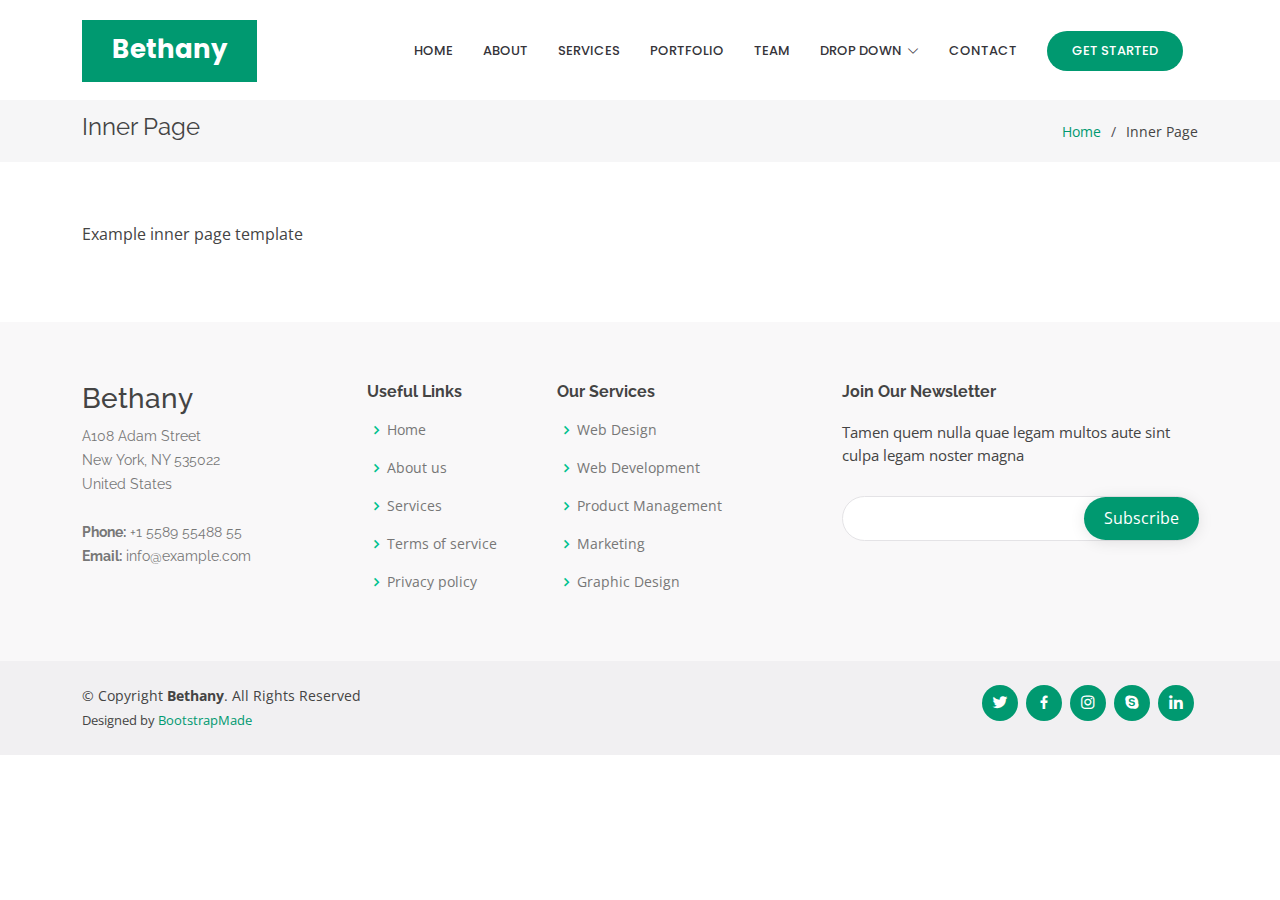
<file: inner-page.html>
<!DOCTYPE html>
<html lang="en">

<head>
  <meta charset="utf-8">
  <meta content="width=device-width, initial-scale=1.0" name="viewport">

  <title>Inner Page - Bethany Bootstrap Template</title>
  <meta content="" name="description">
  <meta content="" name="keywords">

  <!-- Favicons -->
  <link href="assets/img/favicon.png" rel="icon">
  <link href="assets/img/apple-touch-icon.png" rel="apple-touch-icon">

  <!-- Google Fonts -->
  <link href="https://fonts.googleapis.com/css?family=Open+Sans:300,300i,400,400i,600,600i,700,700i|Raleway:300,300i,400,400i,500,500i,600,600i,700,700i|Poppins:300,300i,400,400i,500,500i,600,600i,700,700i" rel="stylesheet">

  <!-- Vendor CSS Files -->
  <link href="assets/vendor/aos/aos.css" rel="stylesheet">
  <link href="assets/vendor/bootstrap/css/bootstrap.min.css" rel="stylesheet">
  <link href="assets/vendor/bootstrap-icons/bootstrap-icons.css" rel="stylesheet">
  <link href="assets/vendor/boxicons/css/boxicons.min.css" rel="stylesheet">
  <link href="assets/vendor/glightbox/css/glightbox.min.css" rel="stylesheet">
  <link href="assets/vendor/remixicon/remixicon.css" rel="stylesheet">
  <link href="assets/vendor/swiper/swiper-bundle.min.css" rel="stylesheet">

  <!-- Template Main CSS File -->
  <link href="assets/css/style.css" rel="stylesheet">

  <!-- =======================================================
  * Template Name: Bethany - v4.10.0
  * Template URL: https://bootstrapmade.com/bethany-free-onepage-bootstrap-theme/
  * Author: BootstrapMade.com
  * License: https://bootstrapmade.com/license/
  ======================================================== -->
</head>

<body>

  <!-- ======= Header ======= -->
  <header id="header" class="fixed-top d-flex align-items-center">
    <div class="container">
      <div class="header-container d-flex align-items-center justify-content-between">
        <div class="logo">
          <h1 class="text-light"><a href="index.html"><span>Bethany</span></a></h1>
          <!-- Uncomment below if you prefer to use an image logo -->
          <!-- <a href="index.html"><img src="assets/img/logo.png" alt="" class="img-fluid"></a>-->
        </div>

        <nav id="navbar" class="navbar">
          <ul>
            <li><a class="nav-link scrollto " href="#hero">Home</a></li>
            <li><a class="nav-link scrollto" href="#about">About</a></li>
            <li><a class="nav-link scrollto" href="#services">Services</a></li>
            <li><a class="nav-link scrollto " href="#portfolio">Portfolio</a></li>
            <li><a class="nav-link scrollto" href="#team">Team</a></li>
            <li class="dropdown"><a href="#"><span>Drop Down</span> <i class="bi bi-chevron-down"></i></a>
              <ul>
                <li><a href="#">Drop Down 1</a></li>
                <li class="dropdown"><a href="#"><span>Deep Drop Down</span> <i class="bi bi-chevron-right"></i></a>
                  <ul>
                    <li><a href="#">Deep Drop Down 1</a></li>
                    <li><a href="#">Deep Drop Down 2</a></li>
                    <li><a href="#">Deep Drop Down 3</a></li>
                    <li><a href="#">Deep Drop Down 4</a></li>
                    <li><a href="#">Deep Drop Down 5</a></li>
                  </ul>
                </li>
                <li><a href="#">Drop Down 2</a></li>
                <li><a href="#">Drop Down 3</a></li>
                <li><a href="#">Drop Down 4</a></li>
              </ul>
            </li>
            <li><a class="nav-link scrollto" href="#contact">Contact</a></li>
            <li><a class="getstarted scrollto" href="#about">Get Started</a></li>
          </ul>
          <i class="bi bi-list mobile-nav-toggle"></i>
        </nav><!-- .navbar -->

      </div><!-- End Header Container -->
    </div>
  </header><!-- End Header -->

  <main id="main">

    <!-- ======= Breadcrumbs ======= -->
    <section class="breadcrumbs">
      <div class="container">

        <div class="d-flex justify-content-between align-items-center">
          <h2>Inner Page</h2>
          <ol>
            <li><a href="index.html">Home</a></li>
            <li>Inner Page</li>
          </ol>
        </div>

      </div>
    </section><!-- End Breadcrumbs -->

    <section class="inner-page">
      <div class="container">
        <p>
          Example inner page template
        </p>
      </div>
    </section>

  </main><!-- End #main -->

  <!-- ======= Footer ======= -->
  <footer id="footer">

    <div class="footer-top">
      <div class="container">
        <div class="row">

          <div class="col-lg-3 col-md-6 footer-contact">
            <h3>Bethany</h3>
            <p>
              A108 Adam Street <br>
              New York, NY 535022<br>
              United States <br><br>
              <strong>Phone:</strong> +1 5589 55488 55<br>
              <strong>Email:</strong> info@example.com<br>
            </p>
          </div>

          <div class="col-lg-2 col-md-6 footer-links">
            <h4>Useful Links</h4>
            <ul>
              <li><i class="bx bx-chevron-right"></i> <a href="#">Home</a></li>
              <li><i class="bx bx-chevron-right"></i> <a href="#">About us</a></li>
              <li><i class="bx bx-chevron-right"></i> <a href="#">Services</a></li>
              <li><i class="bx bx-chevron-right"></i> <a href="#">Terms of service</a></li>
              <li><i class="bx bx-chevron-right"></i> <a href="#">Privacy policy</a></li>
            </ul>
          </div>

          <div class="col-lg-3 col-md-6 footer-links">
            <h4>Our Services</h4>
            <ul>
              <li><i class="bx bx-chevron-right"></i> <a href="#">Web Design</a></li>
              <li><i class="bx bx-chevron-right"></i> <a href="#">Web Development</a></li>
              <li><i class="bx bx-chevron-right"></i> <a href="#">Product Management</a></li>
              <li><i class="bx bx-chevron-right"></i> <a href="#">Marketing</a></li>
              <li><i class="bx bx-chevron-right"></i> <a href="#">Graphic Design</a></li>
            </ul>
          </div>

          <div class="col-lg-4 col-md-6 footer-newsletter">
            <h4>Join Our Newsletter</h4>
            <p>Tamen quem nulla quae legam multos aute sint culpa legam noster magna</p>
            <form action="" method="post">
              <input type="email" name="email"><input type="submit" value="Subscribe">
            </form>
          </div>

        </div>
      </div>
    </div>

    <div class="container d-md-flex py-4">

      <div class="me-md-auto text-center text-md-start">
        <div class="copyright">
          &copy; Copyright <strong><span>Bethany</span></strong>. All Rights Reserved
        </div>
        <div class="credits">
          <!-- All the links in the footer should remain intact. -->
          <!-- You can delete the links only if you purchased the pro version. -->
          <!-- Licensing information: https://bootstrapmade.com/license/ -->
          <!-- Purchase the pro version with working PHP/AJAX contact form: https://bootstrapmade.com/bethany-free-onepage-bootstrap-theme/ -->
          Designed by <a href="https://bootstrapmade.com/">BootstrapMade</a>
        </div>
      </div>
      <div class="social-links text-center text-md-right pt-3 pt-md-0">
        <a href="#" class="twitter"><i class="bx bxl-twitter"></i></a>
        <a href="#" class="facebook"><i class="bx bxl-facebook"></i></a>
        <a href="#" class="instagram"><i class="bx bxl-instagram"></i></a>
        <a href="#" class="google-plus"><i class="bx bxl-skype"></i></a>
        <a href="#" class="linkedin"><i class="bx bxl-linkedin"></i></a>
      </div>
    </div>
  </footer><!-- End Footer -->

  <a href="#" class="back-to-top d-flex align-items-center justify-content-center"><i class="bi bi-arrow-up-short"></i></a>

  <!-- Vendor JS Files -->
  <script src="assets/vendor/purecounter/purecounter_vanilla.js"></script>
  <script src="assets/vendor/aos/aos.js"></script>
  <script src="assets/vendor/bootstrap/js/bootstrap.bundle.min.js"></script>
  <script src="assets/vendor/glightbox/js/glightbox.min.js"></script>
  <script src="assets/vendor/isotope-layout/isotope.pkgd.min.js"></script>
  <script src="assets/vendor/swiper/swiper-bundle.min.js"></script>
  <script src="assets/vendor/php-email-form/validate.js"></script>

  <!-- Template Main JS File -->
  <script src="assets/js/main.js"></script>

</body>

</html>
</file>
<file: assets/css/style.css>
/**
* Template Name: Bethany - v4.10.0
* Template URL: https://bootstrapmade.com/bethany-free-onepage-bootstrap-theme/
* Author: BootstrapMade.com
* License: https://bootstrapmade.com/license/
*/

/*--------------------------------------------------------------
# General
--------------------------------------------------------------*/
body {
  font-family: "Open Sans", sans-serif;
  color: #444444;
}

a {
  color: #009970;
  text-decoration: none;
}

a:hover {
  color: #00cc95;
  text-decoration: none;
}

h1,
h2,
h3,
h4,
h5,
h6 {
  font-family: "Raleway", sans-serif;
}

/*--------------------------------------------------------------
# Back to top button
--------------------------------------------------------------*/
.back-to-top {
  position: fixed;
  visibility: hidden;
  opacity: 0;
  right: 15px;
  bottom: 15px;
  z-index: 996;
  background: #009970;
  width: 40px;
  height: 40px;
  border-radius: 50px;
  transition: all 0.4s;
}

.back-to-top i {
  font-size: 28px;
  color: #fff;
  line-height: 0;
}

.back-to-top:hover {
  background: #00c28e;
  color: #fff;
}

.back-to-top.active {
  visibility: visible;
  opacity: 1;
}

/*--------------------------------------------------------------
# Disable AOS delay on mobile
--------------------------------------------------------------*/
@media screen and (max-width: 768px) {
  [data-aos-delay] {
    transition-delay: 0 !important;
  }
}

/*--------------------------------------------------------------
# Header
--------------------------------------------------------------*/
#header {
  transition: all 0.5s;
  z-index: 997;
  transition: all 0.5s;
  top: 20px;
}

#header .header-container {
  background: #fff;
}

#header.header-scrolled {
  background: #fff;
  box-shadow: 0px 2px 15px rgba(0, 0, 0, 0.1);
  top: 0;
}

#header .logo {
  overflow: hidden;
  padding: 16px 30px 12px 30px;
  background: #009970;
}

#header .logo h1 {
  font-size: 26px;
  padding: 0;
  line-height: 1;
  font-weight: 700;
  font-family: "Poppins", sans-serif;
}

#header .logo h1 a,
#header .logo h1 a:hover {
  color: #fff;
  text-decoration: none;
}

#header .logo img {
  padding: 0;
  margin: 0;
  max-height: 40px;
}

@media (max-width: 992px) {
  #header {
    box-shadow: 0px 2px 15px rgba(0, 0, 0, 0.1);
    top: 0;
    background: #009970;
  }

  #header.header-scrolled,
  #header .header-container {
    background: #009970;
  }

  #header .logo {
    padding-left: 0;
  }

  #header .logo h1 {
    font-size: 24px;
  }
}

/*--------------------------------------------------------------
# Navigation Menu
--------------------------------------------------------------*/
/**
* Desktop Navigation 
*/
.navbar {
  padding: 0;
}

.navbar ul {
  margin: 0;
  padding: 0;
  display: flex;
  list-style: none;
  align-items: center;
}

.navbar li {
  position: relative;
}

.navbar a,
.navbar a:focus {
  display: flex;
  align-items: center;
  justify-content: space-between;
  padding: 10px 0 10px 30px;
  color: #36343a;
  transition: 0.3s;
  font-size: 13px;
  font-weight: 500;
  text-transform: uppercase;
  font-family: "Poppins", sans-serif;
  white-space: nowrap;
  transition: 0.3s;
}

.navbar a i,
.navbar a:focus i {
  font-size: 12px;
  line-height: 0;
  margin-left: 5px;
}

.navbar a:hover,
.navbar .active,
.navbar .active:focus,
.navbar li:hover>a {
  color: #009970;
}

.navbar .getstarted,
.navbar .getstarted:focus {
  background: #009970;
  padding: 10px 25px;
  margin-left: 30px;
  margin-right: 15px;
  border-radius: 50px;
  color: #fff;
}

.navbar .getstarted:hover,
.navbar .getstarted:focus:hover {
  color: #fff;
  background: #00b383;
}

.navbar .dropdown ul {
  display: block;
  position: absolute;
  left: 14px;
  top: calc(100% + 30px);
  margin: 0;
  padding: 10px 0;
  z-index: 99;
  opacity: 0;
  visibility: hidden;
  background: #fff;
  box-shadow: 0px 0px 30px rgba(127, 137, 161, 0.25);
  transition: 0.3s;
}

.navbar .dropdown ul li {
  min-width: 200px;
}

.navbar .dropdown ul a {
  padding: 10px 20px;
  text-transform: none;
  font-weight: 500;
}

.navbar .dropdown ul a i {
  font-size: 12px;
}

.navbar .dropdown ul a:hover,
.navbar .dropdown ul .active:hover,
.navbar .dropdown ul li:hover>a {
  color: #009970;
}

.navbar .dropdown:hover>ul {
  opacity: 1;
  top: 100%;
  visibility: visible;
}

.navbar .dropdown .dropdown ul {
  top: 0;
  left: calc(100% - 30px);
  visibility: hidden;
}

.navbar .dropdown .dropdown:hover>ul {
  opacity: 1;
  top: 0;
  left: 100%;
  visibility: visible;
}

@media (max-width: 1366px) {
  .navbar .dropdown .dropdown ul {
    left: -90%;
  }

  .navbar .dropdown .dropdown:hover>ul {
    left: -100%;
  }
}

/**
* Mobile Navigation 
*/
.mobile-nav-toggle {
  color: #fff;
  font-size: 28px;
  cursor: pointer;
  display: none;
  line-height: 0;
  transition: 0.5s;
}

@media (max-width: 991px) {
  .mobile-nav-toggle {
    display: block;
  }

  .navbar ul {
    display: none;
  }
}

.navbar-mobile {
  position: fixed;
  overflow: hidden;
  top: 0;
  right: 0;
  left: 0;
  bottom: 0;
  background: rgba(29, 28, 31, 0.9);
  transition: 0.3s;
  z-index: 999;
}

.navbar-mobile .mobile-nav-toggle {
  position: absolute;
  top: 15px;
  right: 15px;
}

.navbar-mobile ul {
  display: block;
  position: absolute;
  top: 55px;
  right: 15px;
  bottom: 15px;
  left: 15px;
  padding: 10px 0;
  background-color: #fff;
  overflow-y: auto;
  transition: 0.3s;
}

.navbar-mobile a,
.navbar-mobile a:focus {
  padding: 10px 20px;
  font-size: 15px;
  color: #36343a;
}

.navbar-mobile a:hover,
.navbar-mobile .active,
.navbar-mobile li:hover>a {
  color: #009970;
}

.navbar-mobile .getstarted,
.navbar-mobile .getstarted:focus {
  margin: 15px;
}

.navbar-mobile .dropdown ul {
  position: static;
  display: none;
  margin: 10px 20px;
  padding: 10px 0;
  z-index: 99;
  opacity: 1;
  visibility: visible;
  background: #fff;
  box-shadow: 0px 0px 30px rgba(127, 137, 161, 0.25);
}

.navbar-mobile .dropdown ul li {
  min-width: 200px;
}

.navbar-mobile .dropdown ul a {
  padding: 10px 20px;
}

.navbar-mobile .dropdown ul a i {
  font-size: 12px;
}

.navbar-mobile .dropdown ul a:hover,
.navbar-mobile .dropdown ul .active:hover,
.navbar-mobile .dropdown ul li:hover>a {
  color: #009970;
}

.navbar-mobile .dropdown>.dropdown-active {
  display: block;
}

/*--------------------------------------------------------------
# Hero Section
--------------------------------------------------------------*/
#hero {
  width: 100%;
  height: 80vh;
  background: url("../img/hero-bg3.jpg") center center;
  background-size: cover;
  position: relative;
}

#hero .container {
  padding-top: 80px;
}

#hero:before {
  content: "";
  background: rgba(0, 0, 0, 0.6);
  position: absolute;
  bottom: 0;
  top: 0;
  left: 0;
  right: 0;
}

#hero h1 {
  margin: 0 0 10px 0;
  font-size: 48px;
  font-weight: 700;
  line-height: 56px;
  color: #fff;
}

#hero h2 {
  color: #eee;
  margin-bottom: 40px;
  font-size: 15px;
  font-weight: 500;
  font-family: "Open Sans", sans-serif;
  letter-spacing: 0.5px;
  text-transform: uppercase;
}

#hero .btn-get-started {
  font-family: "Poppins", sans-serif;
  text-transform: uppercase;
  font-weight: 500;
  font-size: 14px;
  letter-spacing: 1px;
  display: inline-block;
  padding: 8px 28px;
  border-radius: 50px;
  transition: 0.5s;
  margin: 10px;
  border: 2px solid #fff;
  color: #fff;
}

#hero .btn-get-started:hover {
  background: #009970;
  border: 2px solid #009970;
}

@media (min-width: 1024px) {
  #hero {
    background-attachment: fixed;
  }
}

@media (max-width: 768px) {
  #hero {
    height: 100vh;
  }

  #hero .container {
    padding-top: 60px;
  }

  #hero h1 {
    font-size: 32px;
    line-height: 36px;
  }
}

/*--------------------------------------------------------------
# Sections General
--------------------------------------------------------------*/
section {
  padding: 60px 0;
  overflow: hidden;
}

.section-bg {
  background-color: #f6f6f7;
}

.section-title {
  padding-bottom: 30px;
}

.section-title h2 {
  font-size: 32px;
  font-weight: bold;
  text-transform: uppercase;
  margin-bottom: 20px;
  padding-bottom: 20px;
  position: relative;
}

.section-title h2::after {
  content: "";
  position: absolute;
  display: block;
  width: 50px;
  height: 3px;
  background: #009970;
  bottom: 0;
  left: 0;
}

.section-title p {
  margin-bottom: 0;
}

/*--------------------------------------------------------------
# Clients
--------------------------------------------------------------*/
.clients {
  background: #f6f6f7;
  text-align: center;
  padding: 5px 0;
}

.clients img {
  width: 40%;
  filter: grayscale(100);
  transition: all 0.4s ease-in-out;
  display: inline-block;
  padding: 15px 0;
}

.clients img:hover {
  filter: none;
  transform: scale(1.1);
}

/*--------------------------------------------------------------
# About
--------------------------------------------------------------*/
.about .content h2 {
  font-weight: 700;
  font-size: 48px;
  line-height: 60px;
  margin-bottom: 20px;
  text-transform: uppercase;
}

.about .content h3 {
  font-weight: 500;
  line-height: 32px;
  font-size: 24px;
}

.about .content ul {
  list-style: none;
  padding: 0;
}

.about .content ul li {
  padding: 10px 0 0 28px;
  position: relative;
}

.about .content ul i {
  left: 0;
  top: 7px;
  position: absolute;
  font-size: 20px;
  color: #009970;
}

.about .content p:last-child {
  margin-bottom: 0;
}

/*--------------------------------------------------------------
# Counts
--------------------------------------------------------------*/
.counts {
  background: #009970;
  padding: 40px 0 20px 0;
  color: #fff;
}

.counts .counters span {
  font-size: 36px;
  display: block;
  font-weight: 700;
}

.counts .counters p {
  padding: 0;
  margin: 0 0 20px 0;
  font-family: "Raleway", sans-serif;
  font-size: 15px;
  font-weight: 500;
}

/*--------------------------------------------------------------
# Why Us
--------------------------------------------------------------*/
.why-us .content {
  padding: 30px;
  background: #009970;
  border-radius: 4px;
  color: #fff;
}

.why-us .content h3 {
  font-weight: 700;
  font-size: 34px;
  margin-bottom: 30px;
}

.why-us .content p {
  margin-bottom: 30px;
}

.why-us .content .more-btn {
  display: inline-block;
  background: rgba(255, 255, 255, 0.1);
  padding: 6px 30px 8px 30px;
  color: #fff;
  border-radius: 50px;
  transition: all ease-in-out 0.4s;
}

.why-us .content .more-btn i {
  font-size: 14px;
}

.why-us .content .more-btn:hover {
  color: #009970;
  background: #fff;
}

.why-us .icon-boxes .icon-box {
  text-align: center;
  border-radius: 10px;
  background: #fff;
  box-shadow: 0px 2px 15px rgba(0, 0, 0, 0.1);
  padding: 40px 30px;
  width: 100%;
  transition: 0.3s;
}

.why-us .icon-boxes .icon-box i {
  font-size: 40px;
  color: #009970;
  margin-bottom: 30px;
}

.why-us .icon-boxes .icon-box h4 {
  font-size: 20px;
  font-weight: 700;
  margin: 0 0 30px 0;
}

.why-us .icon-boxes .icon-box p {
  font-size: 15px;
  color: #848484;
}

.why-us .icon-boxes .icon-box:hover {
  box-shadow: 0px 5px 25px rgba(0, 0, 0, 0.15);
}

/*--------------------------------------------------------------
# Cta
--------------------------------------------------------------*/
.cta {
  background: linear-gradient(rgba(2, 2, 2, 0.7), rgba(0, 0, 0, 0.7)), url("../img/cta-bg3.jpg") fixed center center;
  background-size: cover;
  padding: 60px 0;
}

.cta h3 {
  color: #fff;
  font-size: 28px;
  font-weight: 700;
}

.cta p {
  color: #fff;
}

.cta .cta-btn {
  font-family: "Raleway", sans-serif;
  text-transform: uppercase;
  font-weight: 600;
  font-size: 15px;
  letter-spacing: 1px;
  display: inline-block;
  padding: 8px 28px;
  border-radius: 25px;
  transition: 0.5s;
  margin-top: 10px;
  border: 2px solid #fff;
  color: #fff;
}

.cta .cta-btn:hover {
  background: #009970;
  border: 2px solid #009970;
}

/*--------------------------------------------------------------
# Services
--------------------------------------------------------------*/
.services .icon-box {
  text-align: center;
  padding: 40px 20px;
  transition: all ease-in-out 0.3s;
  background: #fff;
}

.services .icon-box .icon {
  margin: 0 auto;
  width: 64px;
  height: 64px;
  border-radius: 50px;
  border: 1px solid #009970;
  display: flex;
  align-items: center;
  justify-content: center;
  margin-bottom: 20px;
  transition: ease-in-out 0.3s;
  color: #009970;
}

.services .icon-box .icon i {
  font-size: 28px;
}

.services .icon-box h4 {
  font-weight: 700;
  margin-bottom: 15px;
  font-size: 24px;
}

.services .icon-box h4 a {
  color: #36343a;
  transition: ease-in-out 0.3s;
}

.services .icon-box p {
  line-height: 24px;
  font-size: 14px;
  margin-bottom: 0;
}

.services .icon-box:hover {
  border-color: #fff;
  box-shadow: 0px 0 25px 0 rgba(0, 0, 0, 0.1);
}

.services .icon-box:hover h4 a {
  color: #009970;
}

.services .icon-box:hover .icon {
  color: #fff;
  background: #009970;
}

/*--------------------------------------------------------------
# Portfolio
--------------------------------------------------------------*/
.portfolio .portfolio-item {
  margin-bottom: 30px;
}

.portfolio #portfolio-flters {
  padding: 0;
  margin: 0 auto 20px auto;
  list-style: none;
  text-align: center;
}

.portfolio #portfolio-flters li {
  cursor: pointer;
  display: inline-block;
  padding: 8px 16px 8px 16px;
  font-size: 14px;
  font-weight: 500;
  line-height: 1;
  text-transform: uppercase;
  color: #444444;
  margin-bottom: 5px;
  transition: all 0.3s ease-in-out;
  border-radius: 50px;
  font-family: "Poppins", sans-serif;
}

.portfolio #portfolio-flters li:hover,
.portfolio #portfolio-flters li.filter-active {
  color: #fff;
  background: #009970;
}

.portfolio #portfolio-flters li:last-child {
  margin-right: 0;
}

.portfolio .portfolio-wrap {
  transition: 0.3s;
  position: relative;
  overflow: hidden;
  z-index: 1;
  background: rgba(54, 52, 58, 0.6);
}

.portfolio .portfolio-wrap::before {
  content: "";
  background: rgba(54, 52, 58, 0.6);
  position: absolute;
  left: 0;
  right: 0;
  top: 0;
  bottom: 0;
  transition: all ease-in-out 0.3s;
  z-index: 2;
  opacity: 0;
}

.portfolio .portfolio-wrap img {
  transition: all ease-in-out 0.3s;
}

.portfolio .portfolio-wrap .portfolio-info {
  opacity: 0;
  position: absolute;
  top: 0;
  left: 0;
  right: 0;
  bottom: 0;
  z-index: 3;
  transition: all ease-in-out 0.3s;
  display: flex;
  flex-direction: column;
  justify-content: flex-end;
  align-items: center;
  padding: 20px;
}

.portfolio .portfolio-wrap .portfolio-info h4 {
  font-size: 20px;
  color: #fff;
  font-weight: 600;
}

.portfolio .portfolio-wrap .portfolio-info p {
  color: rgba(255, 255, 255, 0.7);
  font-size: 14px;
  text-transform: uppercase;
  padding: 0;
  margin: 0;
  font-style: italic;
}

.portfolio .portfolio-wrap .portfolio-links {
  text-align: center;
  z-index: 4;
}

.portfolio .portfolio-wrap .portfolio-links a {
  color: #fff;
  margin: 0 5px 0 0;
  font-size: 28px;
  display: inline-block;
  transition: 0.3s;
}

.portfolio .portfolio-wrap .portfolio-links a:hover {
  color: #00cc95;
}

.portfolio .portfolio-wrap:hover::before {
  opacity: 1;
}

.portfolio .portfolio-wrap:hover img {
  transform: scale(1.2);
}

.portfolio .portfolio-wrap:hover .portfolio-info {
  opacity: 1;
}

/*--------------------------------------------------------------
# Portfolio Details
--------------------------------------------------------------*/
.portfolio-details {
  padding-top: 40px;
}

.portfolio-details .portfolio-details-slider img {
  width: 100%;
}

.portfolio-details .portfolio-details-slider .swiper-pagination {
  margin-top: 20px;
  position: relative;
}

.portfolio-details .portfolio-details-slider .swiper-pagination .swiper-pagination-bullet {
  width: 12px;
  height: 12px;
  background-color: #fff;
  opacity: 1;
  border: 1px solid #009970;
}

.portfolio-details .portfolio-details-slider .swiper-pagination .swiper-pagination-bullet-active {
  background-color: #009970;
}

.portfolio-details .portfolio-info {
  padding: 30px;
  box-shadow: 0px 0 30px rgba(54, 52, 58, 0.08);
}

.portfolio-details .portfolio-info h3 {
  font-size: 22px;
  font-weight: 700;
  margin-bottom: 20px;
  padding-bottom: 20px;
  border-bottom: 1px solid #eee;
}

.portfolio-details .portfolio-info ul {
  list-style: none;
  padding: 0;
  font-size: 15px;
}

.portfolio-details .portfolio-info ul li+li {
  margin-top: 10px;
}

.portfolio-details .portfolio-description {
  padding-top: 30px;
}

.portfolio-details .portfolio-description h2 {
  font-size: 26px;
  font-weight: 700;
  margin-bottom: 20px;
}

.portfolio-details .portfolio-description p {
  padding: 0;
}

/*--------------------------------------------------------------
# Testimonials
--------------------------------------------------------------*/
.testimonials .testimonials-carousel,
.testimonials .testimonials-slider {
  overflow: hidden;
}

.testimonials .testimonial-item {
  box-sizing: content-box;
  padding: 30px 30px 0 30px;
  margin: 30px 15px;
  text-align: center;
  min-height: 350px;
  box-shadow: 0px 2px 12px rgba(0, 0, 0, 0.08);
  background: #fff;
}

.testimonials .testimonial-item .testimonial-img {
  width: 90px;
  border-radius: 50%;
  border: 4px solid #fff;
  margin: 0 auto;
}

.testimonials .testimonial-item h3 {
  font-size: 18px;
  font-weight: bold;
  margin: 10px 0 5px 0;
  color: #111;
}

.testimonials .testimonial-item h4 {
  font-size: 14px;
  color: #999;
  margin: 0;
}

.testimonials .testimonial-item .quote-icon-left,
.testimonials .testimonial-item .quote-icon-right {
  color: #00cc95;
  font-size: 26px;
}

.testimonials .testimonial-item .quote-icon-left {
  display: inline-block;
  left: -5px;
  position: relative;
}

.testimonials .testimonial-item .quote-icon-right {
  display: inline-block;
  right: -5px;
  position: relative;
  top: 10px;
}

.testimonials .testimonial-item p {
  font-style: italic;
  margin: 0 auto 15px auto;
}

.testimonials .swiper-pagination {
  margin-top: 20px;
  position: relative;
}

.testimonials .swiper-pagination .swiper-pagination-bullet {
  width: 12px;
  height: 12px;
  background-color: #fff;
  opacity: 1;
  border: 1px solid #009970;
}

.testimonials .swiper-pagination .swiper-pagination-bullet-active {
  background-color: #009970;
}

/*--------------------------------------------------------------
# Team
--------------------------------------------------------------*/
.team {
  background: #fff;
}

.team .member {
  position: relative;
  box-shadow: 0px 2px 15px rgba(0, 0, 0, 0.1);
  padding: 30px;
  border-radius: 10px;
  text-align: center;
}

.team .member .pic {
  overflow: hidden;
  width: 150px;
  border-radius: 50%;
  margin: 0 auto 20px auto;
}

.team .member .pic img {
  transition: ease-in-out 0.3s;
}

.team .member:hover img {
  transform: scale(1.1);
}

.team .member h4 {
  font-weight: 700;
  margin-bottom: 5px;
  font-size: 20px;
  color: #36343a;
}

.team .member span {
  display: block;
  font-size: 15px;
  padding-bottom: 10px;
  position: relative;
  font-weight: 500;
}

.team .member span::after {
  content: "";
  position: absolute;
  display: block;
  width: 50px;
  height: 1px;
  background: #b5b3ba;
  bottom: 0;
  left: 50%;
  transform: translateX(-50%);
}

.team .member p {
  margin: 10px 0 0 0;
  font-size: 14px;
}

.team .member .social {
  margin-top: 12px;
  display: flex;
  align-items: center;
  justify-content: center;
}

.team .member .social a {
  transition: ease-in-out 0.3s;
  display: flex;
  align-items: center;
  justify-content: center;
  border-radius: 50px;
  width: 32px;
  height: 32px;
  background: #a8a5ae;
}

.team .member .social a i {
  color: #fff;
  font-size: 16px;
  margin: 0 2px;
}

.team .member .social a:hover {
  background: #009970;
}

.team .member .social a+a {
  margin-left: 8px;
}

/*--------------------------------------------------------------
# Contact
--------------------------------------------------------------*/
.contact .info {
  padding: 30px;
  width: 100%;
  background: #fff;
  box-shadow: 0px 2px 15px rgba(0, 0, 0, 0.1);
}

.contact .info i {
  font-size: 20px;
  color: #fff;
  float: left;
  width: 44px;
  height: 44px;
  background: #009970;
  display: flex;
  justify-content: center;
  align-items: center;
  border-radius: 50px;
  transition: all 0.3s ease-in-out;
}

.contact .info h4 {
  padding: 0 0 0 60px;
  font-size: 22px;
  font-weight: 600;
  margin-bottom: 5px;
  color: #36343a;
}

.contact .info p {
  padding: 0 0 0 60px;
  margin-bottom: 0;
  font-size: 14px;
  color: #686470;
}

.contact .php-email-form {
  width: 100%;
  padding: 30px;
  background: #fff;
  box-shadow: 0 0 24px 0 rgba(0, 0, 0, 0.12);
}

.contact .php-email-form .form-group {
  padding-bottom: 8px;
}

.contact .php-email-form .error-message {
  display: none;
  color: #fff;
  background: #ed3c0d;
  text-align: left;
  padding: 15px;
  font-weight: 600;
}

.contact .php-email-form .error-message br+br {
  margin-top: 25px;
}

.contact .php-email-form .sent-message {
  display: none;
  color: #fff;
  background: #18d26e;
  text-align: center;
  padding: 15px;
  font-weight: 600;
}

.contact .php-email-form .loading {
  display: none;
  background: #fff;
  text-align: center;
  padding: 15px;
}

.contact .php-email-form .loading:before {
  content: "";
  display: inline-block;
  border-radius: 50%;
  width: 24px;
  height: 24px;
  margin: 0 10px -6px 0;
  border: 3px solid #18d26e;
  border-top-color: #eee;
  -webkit-animation: animate-loading 1s linear infinite;
  animation: animate-loading 1s linear infinite;
}

.contact .php-email-form input,
.contact .php-email-form textarea {
  border-radius: 0;
  box-shadow: none;
  font-size: 14px;
}

.contact .php-email-form input {
  height: 44px;
}

.contact .php-email-form textarea {
  padding: 10px 12px;
}

.contact .php-email-form button[type=submit] {
  background: #009970;
  border: 0;
  padding: 10px 30px;
  color: #fff;
  transition: 0.4s;
  border-radius: 50px;
}

.contact .php-email-form button[type=submit]:hover {
  background: #00805d;
}

@-webkit-keyframes animate-loading {
  0% {
    transform: rotate(0deg);
  }

  100% {
    transform: rotate(360deg);
  }
}

@keyframes animate-loading {
  0% {
    transform: rotate(0deg);
  }

  100% {
    transform: rotate(360deg);
  }
}

/*--------------------------------------------------------------
# Breadcrumbs
--------------------------------------------------------------*/
.breadcrumbs {
  padding: 15px 0;
  background: #f6f6f7;
  margin-top: 100px;
}

.breadcrumbs h2 {
  font-size: 24px;
  line-height: 1;
  font-weight: 400;
}

.breadcrumbs ol {
  display: flex;
  flex-wrap: wrap;
  list-style: none;
  padding: 0;
  margin: 0;
  font-size: 14px;
}

.breadcrumbs ol li+li {
  padding-left: 10px;
}

.breadcrumbs ol li+li::before {
  display: inline-block;
  padding-right: 10px;
  color: #4f4c55;
  content: "/";
}

@media (max-width: 768px) {
  .breadcrumbs .d-flex {
    display: block !important;
  }

  .breadcrumbs ol {
    display: block;
  }

  .breadcrumbs ol li {
    display: inline-block;
  }
}

/*--------------------------------------------------------------
# Footer
--------------------------------------------------------------*/
#footer {
  color: #444444;
  font-size: 14px;
  background: #f1f0f2;
}

#footer .footer-top {
  padding: 60px 0 30px 0;
  background: #f9f8f9;
}

#footer .footer-top .footer-contact {
  margin-bottom: 30px;
}

#footer .footer-top .footer-contact h4 {
  font-size: 22px;
  margin: 0 0 30px 0;
  padding: 2px 0 2px 0;
  line-height: 1;
  font-weight: 700;
}

#footer .footer-top .footer-contact p {
  font-size: 14px;
  line-height: 24px;
  margin-bottom: 0;
  font-family: "Raleway", sans-serif;
  color: #777777;
}

#footer .footer-top h4 {
  font-size: 16px;
  font-weight: bold;
  color: #444444;
  position: relative;
  padding-bottom: 12px;
}

#footer .footer-top .footer-links {
  margin-bottom: 30px;
}

#footer .footer-top .footer-links ul {
  list-style: none;
  padding: 0;
  margin: 0;
}

#footer .footer-top .footer-links ul i {
  padding-right: 2px;
  color: #00c28e;
  font-size: 18px;
  line-height: 1;
}

#footer .footer-top .footer-links ul li {
  padding: 10px 0;
  display: flex;
  align-items: center;
}

#footer .footer-top .footer-links ul li:first-child {
  padding-top: 0;
}

#footer .footer-top .footer-links ul a {
  color: #777777;
  transition: 0.3s;
  display: inline-block;
  line-height: 1;
}

#footer .footer-top .footer-links ul a:hover {
  text-decoration: none;
  color: #009970;
}

#footer .footer-newsletter {
  font-size: 15px;
}

#footer .footer-newsletter h4 {
  font-size: 16px;
  font-weight: bold;
  color: #444444;
  position: relative;
  padding-bottom: 12px;
}

#footer .footer-newsletter form {
  margin-top: 30px;
  background: #fff;
  padding: 6px 10px;
  position: relative;
  border-radius: 50px;
  text-align: left;
  border: 1px solid #e4e3e6;
}

#footer .footer-newsletter form input[type=email] {
  border: 0;
  padding: 4px 8px;
  width: calc(100% - 100px);
}

#footer .footer-newsletter form input[type=submit] {
  position: absolute;
  top: 0;
  right: -2px;
  bottom: 0;
  border: 0;
  background: none;
  font-size: 16px;
  padding: 0 20px;
  background: #009970;
  color: #fff;
  transition: 0.3s;
  border-radius: 50px;
  box-shadow: 0px 2px 15px rgba(0, 0, 0, 0.1);
}

#footer .footer-newsletter form input[type=submit]:hover {
  background: #00664b;
}

#footer .credits {
  padding-top: 5px;
  font-size: 13px;
  color: #444444;
}

#footer .social-links a {
  font-size: 18px;
  display: inline-block;
  background: #009970;
  color: #fff;
  line-height: 1;
  padding: 8px 0;
  margin-right: 4px;
  border-radius: 50%;
  text-align: center;
  width: 36px;
  height: 36px;
  transition: 0.3s;
}

#footer .social-links a:hover {
  background: #00805d;
  color: #fff;
  text-decoration: none;
}
</file>
